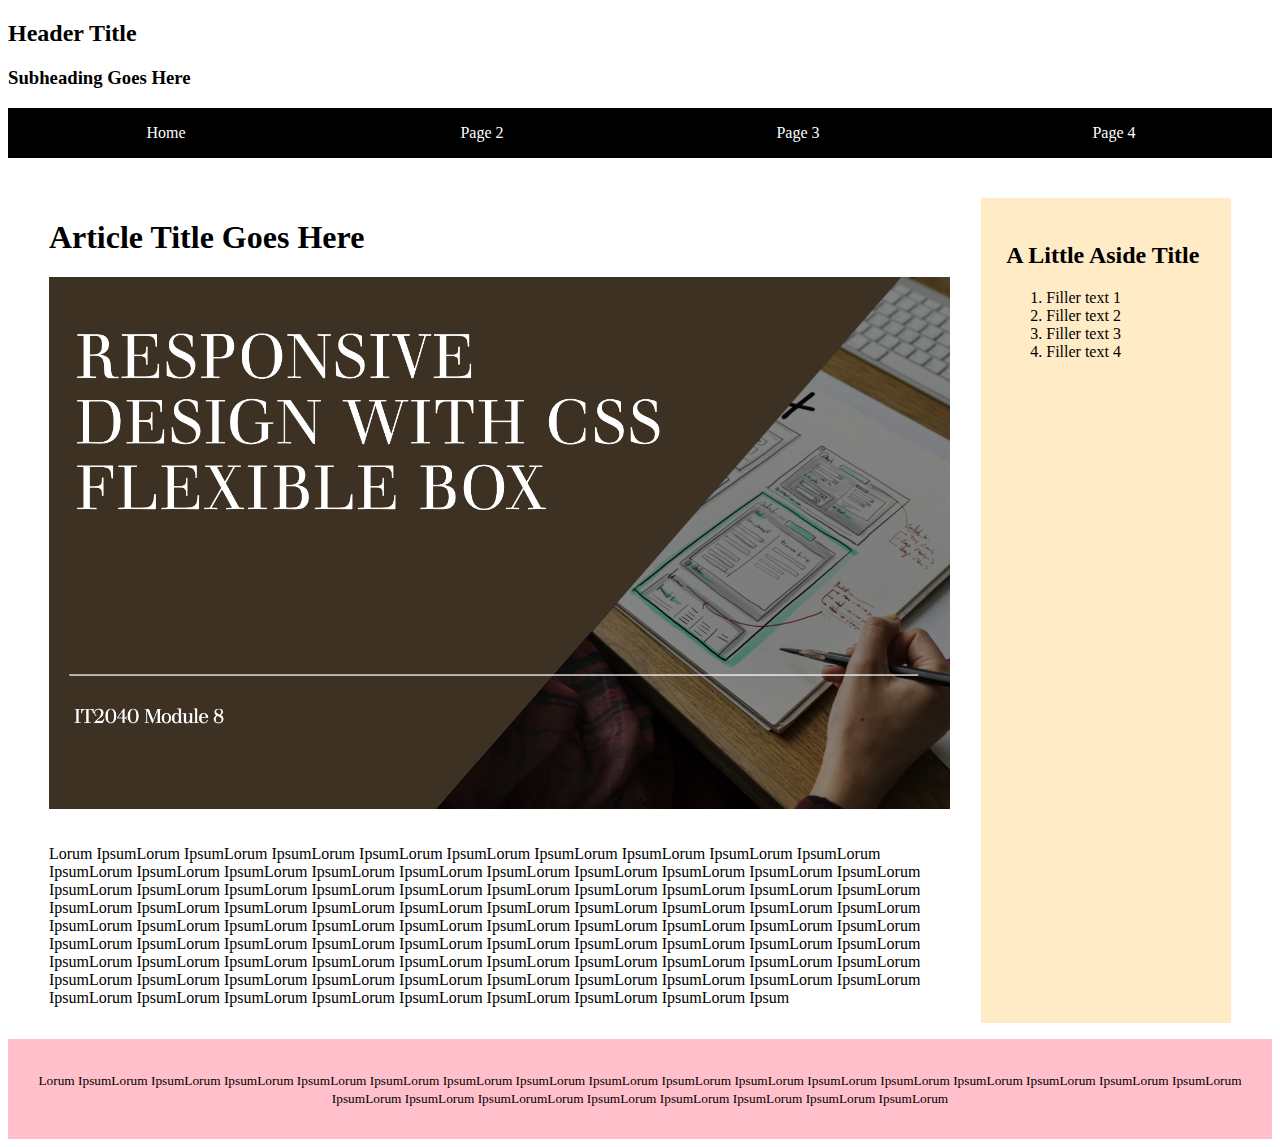
<file: index.html>
<!DOCTYPE html>
<html lang="en">
<head>
    <meta charset="UTF-8">
 
    <title>M8flex Page</title>
    <style>
 
        nav ul {
            display: flex;
            justify-content: space-between;
            background-color: black;
            list-style-type: none;
            margin: 0;
            padding: 0;
            color: white;
        }
        nav ul li {
            flex: 1;
            text-align: center;
            padding: 1em;
        }
        main {
            display: flex;
            padding: 1em;
        }
        article {
            flex: 60%;
            margin: 1.5em 2.52525% 0 2.0202%;
        }
	         article img {
             max-width: 100%;
             margin-bottom: 1em;
         }
   
        aside {
            flex: 40%;
            padding: 2.0202%;
            max-width: 200px;
            min-height: 180px;
            background-color: #ffebc6;
            margin: 1.5em 2.0202% 0 0;
        }
        footer {
            background-color: pink;
            padding: 1em;
            text-align: center;
        }
    </style>
</head>
<body>
    <header>
        <h2>Header Title</h2>
        <h3>Subheading Goes Here</h3>
    </header>
    <nav>
        <ul>
         		<li>Home</li>
			<li>Page 2</li>
			<li>Page 3</li>
			<li>Page 4</li>
        </ul>
    </nav>
    <main>
        <article>
            <h1>Article Title Goes Here</h1>
            <img src="M8_Lab_Pic.png" alt="Picture of M8 Lab">
            <p>Lorum IpsumLorum IpsumLorum IpsumLorum IpsumLorum IpsumLorum IpsumLorum IpsumLorum IpsumLorum IpsumLorum IpsumLorum IpsumLorum IpsumLorum IpsumLorum IpsumLorum IpsumLorum IpsumLorum IpsumLorum IpsumLorum IpsumLorum IpsumLorum IpsumLorum IpsumLorum IpsumLorum IpsumLorum IpsumLorum IpsumLorum IpsumLorum IpsumLorum IpsumLorum IpsumLorum IpsumLorum IpsumLorum IpsumLorum IpsumLorum IpsumLorum IpsumLorum IpsumLorum IpsumLorum IpsumLorum IpsumLorum IpsumLorum IpsumLorum IpsumLorum IpsumLorum IpsumLorum IpsumLorum IpsumLorum IpsumLorum IpsumLorum IpsumLorum IpsumLorum IpsumLorum IpsumLorum IpsumLorum IpsumLorum IpsumLorum IpsumLorum IpsumLorum IpsumLorum IpsumLorum IpsumLorum IpsumLorum IpsumLorum IpsumLorum IpsumLorum IpsumLorum IpsumLorum IpsumLorum IpsumLorum IpsumLorum IpsumLorum IpsumLorum IpsumLorum IpsumLorum IpsumLorum IpsumLorum IpsumLorum IpsumLorum IpsumLorum IpsumLorum IpsumLorum IpsumLorum IpsumLorum IpsumLorum IpsumLorum IpsumLorum IpsumLorum Ipsum</p>
        </article>
        <aside>
            <h2>A Little Aside Title</h2>
            <ol>
                <li>Filler text 1</li>
                <li>Filler text 2</li>
                <li>Filler text 3</li>
                <li>Filler text 4</li>
            </ol>
        </aside>
    </main>
    <footer>
        <p><small>Lorum IpsumLorum IpsumLorum IpsumLorum IpsumLorum IpsumLorum IpsumLorum IpsumLorum IpsumLorum IpsumLorum IpsumLorum IpsumLorum IpsumLorum IpsumLorum IpsumLorum IpsumLorum IpsumLorum IpsumLorum IpsumLorum IpsumLorumLorum IpsumLorum IpsumLorum IpsumLorum IpsumLorum IpsumLorum</small></p>
    </footer>
</body>
</html>
</file>
